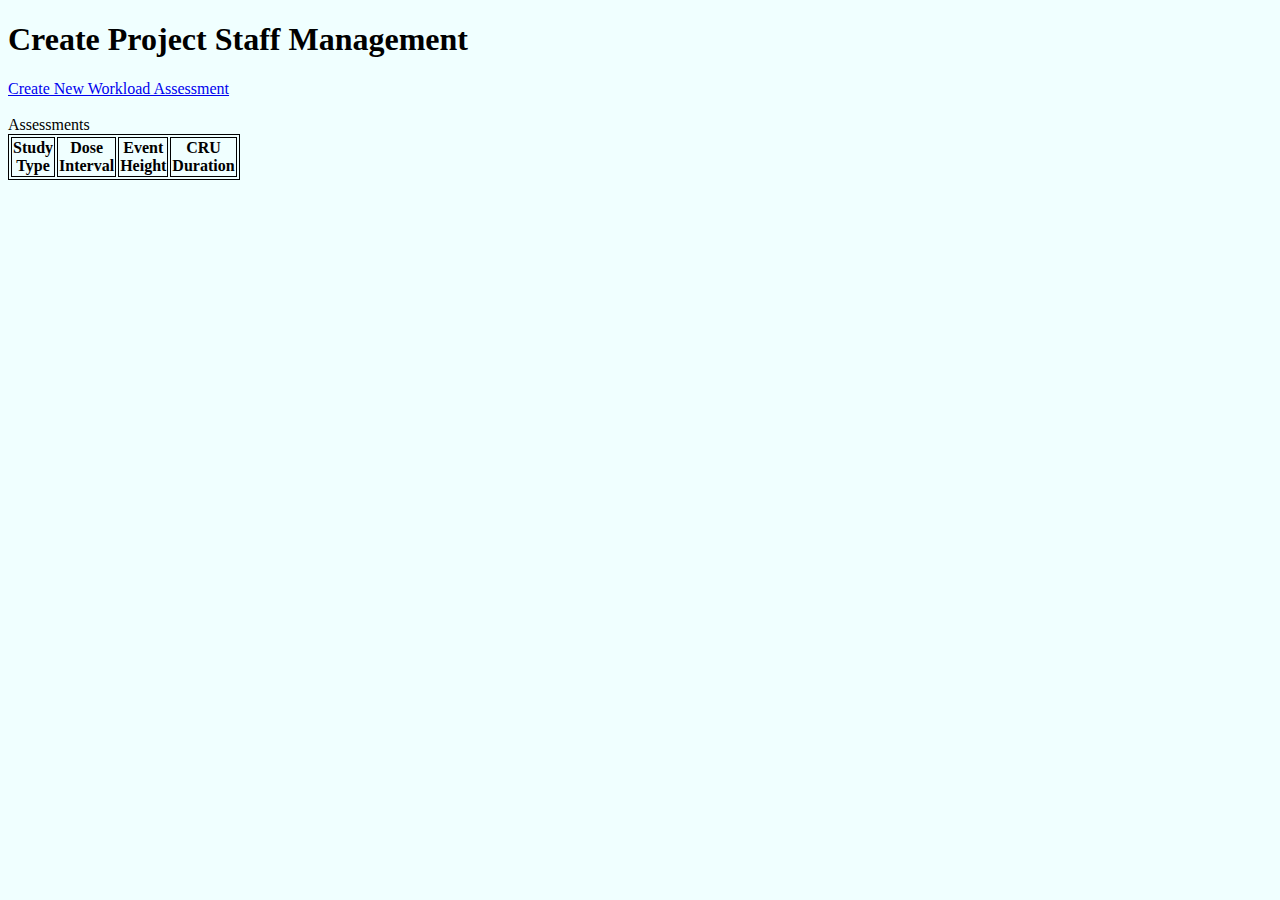
<file: index.html>
<!DOCTYPE html>
<html>
<head>
    <title>Project Staffman</title>
    <link rel="stylesheet" type="text/css" href="css/app.css">
    <script lang="javascript" src="script/app.js"></script>
</head>
<h1>Create Project Staff Management</h1>
<body onload="updateAssementTable()">
   <a href="workload_form.html">Create New Workload Assessment</a><br><br>
   Assessments<br>
   <table id="assessmentTable">
       <tr>
           <th>Study<br>Type</th>
           <th>Dose<br>Interval</th>
           <th>Event<br>Height</th>
           <th>CRU<br>Duration</th>
        </tr>
   </table>
</body>        
</html>
</file>
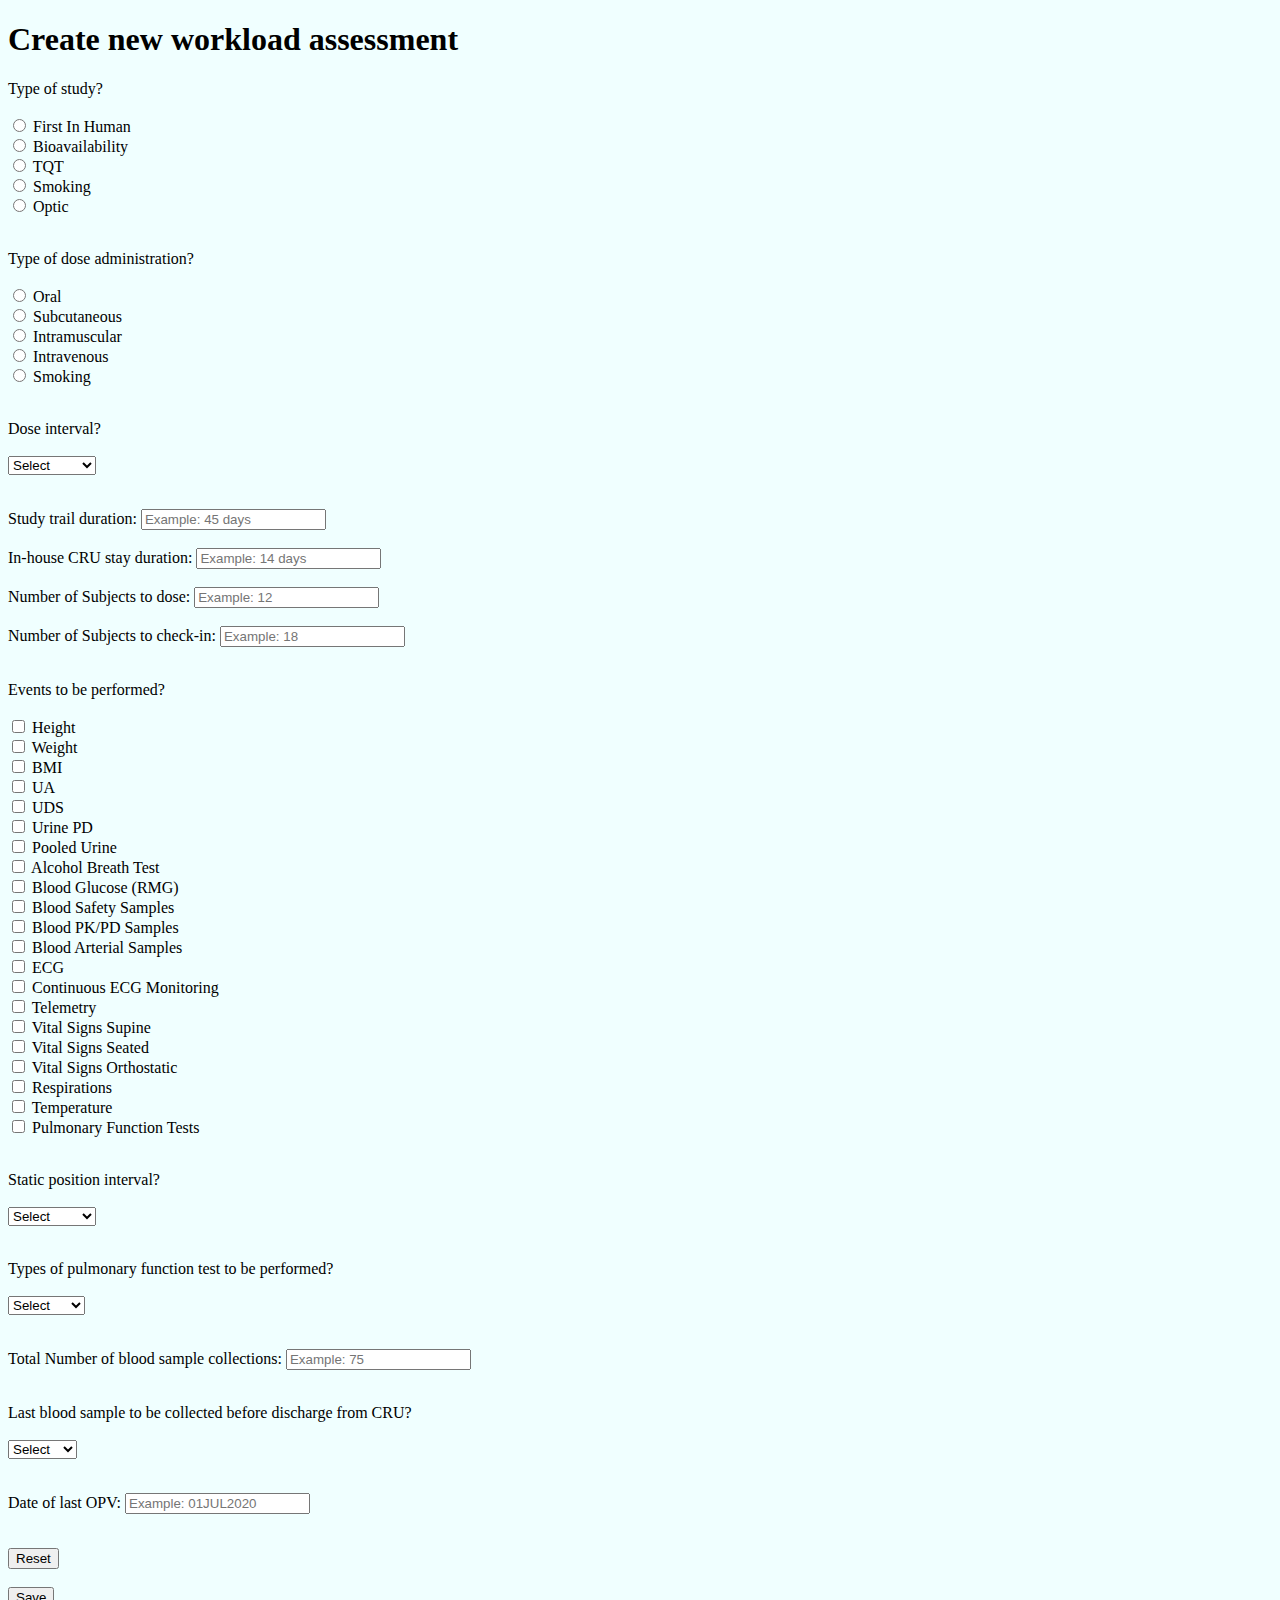
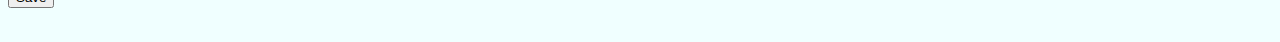
<file: workload_form.html>
<!DOCTYPE html>
<html>
<head>
    <title>Project Staffman</title>
    <link rel="stylesheet" type="text/css" href="css/app.css">
    <script lang="javascript" src="script/app.js"></script>
</head>
<body>
<h1>Create new workload assessment</h1>
<p>
    <form id="workloadForm" action="/submit_trial_data">
        Type of study?<br></br>
        <label><input type="radio" name="studyType" value="firstInHuman"> First In Human</label><br>
        <label><input type="radio" name="studyType" value="bioavailability"> Bioavailability</label><br>
        <label><input type="radio" name="studyType" value="tqt"> TQT</label><br>
        <label><input type="radio" name="studyType" value="smoking"> Smoking</label><br>
        <label><input type="radio" name="studyType" value="optic"> Optic</label><br></br>   
</p>
<p>
        Type of dose administration?<br></br>
        <label><input type="radio" name="doseType" value="oral"> Oral</label><br>
        <label><input type="radio" name="doseType" value="subcutaneous"> Subcutaneous</label><br>
        <label><input type="radio" name="doseType" value="intramuscular"> Intramuscular</label><br>
        <label><input type="radio" name="doseType" value="intravenous"> Intravenous</label><br>
        <label><input type="radio" name="doseType" value="smoking"> Smoking</label><br></br>   
</p>
<p>
    Dose interval?<br></br>
    <select name= "doseInterval">
        <option value="select">Select</option> 
        <option value="threeMin">3 Minutes</option>
        <option value="fourMin">4 Minutes</option>
        <option value="fiveMin">5 Minutes</option>
        <option value="tenMin">10 Minutes</option>
        <option value="tbd">TBD</option>
    </select>
    <br></br>
</p>
<p>
        Study trail duration: <input type="text" name="trialDuration" placeholder="Example: 45 days" required><br></br>
        In-house CRU stay duration: <input type="text" name="cruDuration" placeholder="Example: 14 days" required><br></br>
        Number of Subjects to dose: <input type="text" name="subjectsToDose" placeholder="Example: 12" required><br></br>
        Number of Subjects to check-in: <input type="text" name="subjectsToCheckin" placeholder="Example: 18" required><br></br>
</p>
<p>
        Events to be performed?<br></br>
        <label><input type="checkbox" name="eventsHeight"> Height</label><br>
        <label><input type="checkbox" name="eventsWeight"> Weight</label><br>
        <label><input type="checkbox" name="eventsBmi"> BMI</label><br>
        <label><input type="checkbox" name="eventsUa"> UA</label><br>
        <label><input type="checkbox" name="eventsUds"> UDS</label><br>
        <label><input type="checkbox" name="eventsUrinePd"> Urine PD</label><br>
        <label><input type="checkbox" name="eventsPooledUrine"> Pooled Urine</label><br>
        <label><input type="checkbox" name="eventsAlcoholBreathTest"> Alcohol Breath Test</label><br>
        <label><input type="checkbox" name="eventsBloodGlucoseRmg"> Blood Glucose (RMG)</label><br>
        <label><input type="checkbox" name="eventsBloodSafetySamples"> Blood Safety Samples</label><br>
        <label><input type="checkbox" name="eventsBloodPkPdSamples"> Blood PK/PD Samples</label><br>
        <label><input type="checkbox" name="eventsBloodArterialSamples"> Blood Arterial Samples</label><br>
        <label><input type="checkbox" name="eventsEcg"> ECG</label><br>
        <label><input type="checkbox" name="eventsContinousEcgMonitoring"> Continuous ECG Monitoring</label><br>
        <label><input type="checkbox" name="eventsTelemetry"> Telemetry</label><br>
        <label><input type="checkbox" name="eventsVitalSignsSupine"> Vital Signs Supine</label><br>
        <label><input type="checkbox" name="eventsVitalSignsSeated"> Vital Signs Seated</label><br>
        <label><input type="checkbox" name="eventsVitalSignsOrthostatic"> Vital Signs Orthostatic</label><br>
        <label><input type="checkbox" name="eventsRespirations"> Respirations</label><br>
        <label><input type="checkbox" name="eventsTemperature"> Temperature</label><br>
        <label><input type="checkbox" name="eventsPulmonaryFunctionTests"> Pulmonary Function Tests</label><br></br>
</p>
<p>
        Static position interval?<br></br>
        <select name= "positionInterval">
            <option value="select">Select</option>   
            <option value="fiveMin">5 Minutes</option>
            <option value="tenMin">10 Minutes</option>
            <option value="fifteenMin">15 Minutes</option>
            <option value="tbd">TBD</option>
        </select>
        <br></br>
</p>
<p>
        Types of pulmonary function test to be performed?<br></br>
        <select name= "pulmonaryFunction">
            <option value="select">Select</option> 
            <option value="forcedVolume">FVC/FVL</option>
            <option value="diffusionCapacity">DLCO</option>
            <option value="tbd">TBD</option>
        </select>
        <br></br>
</p>
<p>
        Total Number of blood sample collections: <input type="text" name="totalNumberBloodSamples"placeholder="Example: 75" required><br></br>
</p>
<p>
        Last blood sample to be collected before discharge from CRU?<br></br>
        <select name= "dischargeCollection">
            <option value="select">Select</option>
            <option value="twentyFourHours">24 HRS</option>
            <option value="thirtySixHours">36 HRS</option>
            <option value="fortyEightHours">48 HRS</option>
            <option value="seventyTwoHours">72 HRS</option>
        </select>
        <br></br>
</p>
<P>
        Date of last OPV: <input type="text" name="lastOpv" placeholder="Example: 01JUL2020" required><br></br>
</P>
<p>
        <input type="reset" value="Reset"><br></br>
        <button type="button" onclick="saveWorkloadForm()">Save</button><br></br>
</p>
    </form>

</body>

</html>
</file>
<file: css/app.css>
body {
    background-color: azure;
}

table, td, th  {
    border: solid black 1px;
}
</file>
